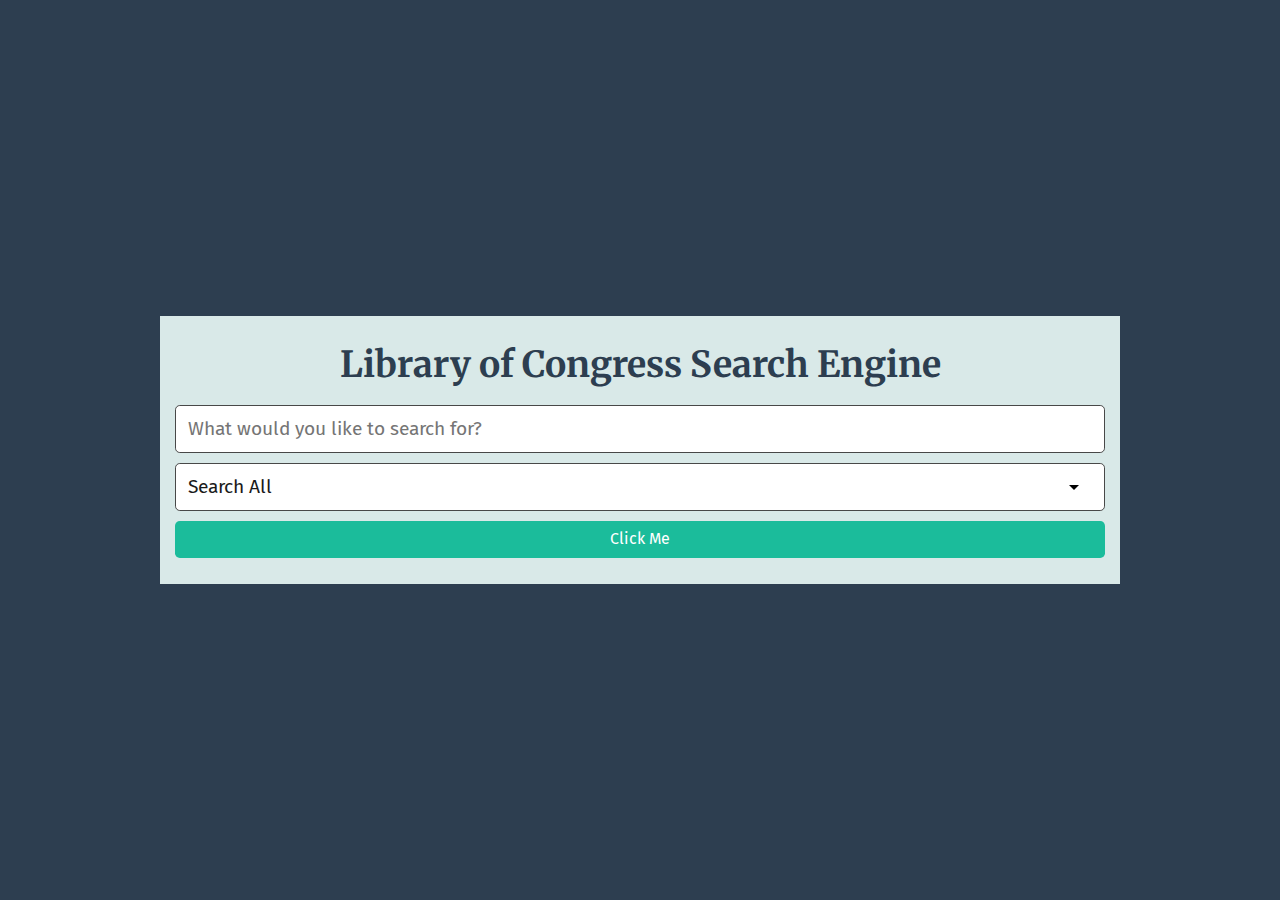
<file: index.html>
<!DOCTYPE html>
<html lang="en">

<head>
  <meta charset="UTF-8" />
  <meta name="viewport" content="width=device-width, initial-scale=1.0" />
  <title>Library of Congress Search</title>
  <link href="https://fonts.googleapis.com/css2?family=Fira+Sans:wght@400&family=Merriweather:wght@700&display=swap"
    rel="stylesheet" />
  <link rel="stylesheet" href="./assets/css/jass.css" />
  <link rel="stylesheet" href="./assets/css/style.css" />
</head>

<body>
  <div class="flex-row align-center justify-center min-100-vh bg-primary">
    <div class="col-12 col-md-9 flex-column align-center bg-light p-5">
      <h1 class="text-primary">Library of Congress Search Engine</h1>
      <form id="search-form" class="form w-100">
        <input id="search-input" class="form-input w-100" type="text" placeholder="What would you like to search for?">
        <select id="format-input" class="form-input w-100">
          <option value="" disabled selected>Search All</option>
          <option value="audio">Audio Recordings</option>
          <option value="books">Books/Printed Material</option>
          <option value="film-and-videos">Film and Videos</option>
          <option value="legislation">Legislation</option>
          <option value="manuscripts">Manuscripts/Mixed Material</option>
          <option value="maps">Maps</option>
          <option value="newspapers">Newspapers</option>
          <option value="photos">Photos, Print and Drawing</option>
          <option value="notated-music">Printed Music</option>
          <option value="web-archives">Websites</option>
        </select>
        <button class="btn btn-info btn-block">Click Me</button>
      </form>
    </div>
  </div>

  <script src="./assets/js/script.js"></script>
</body>

</html>
</file>
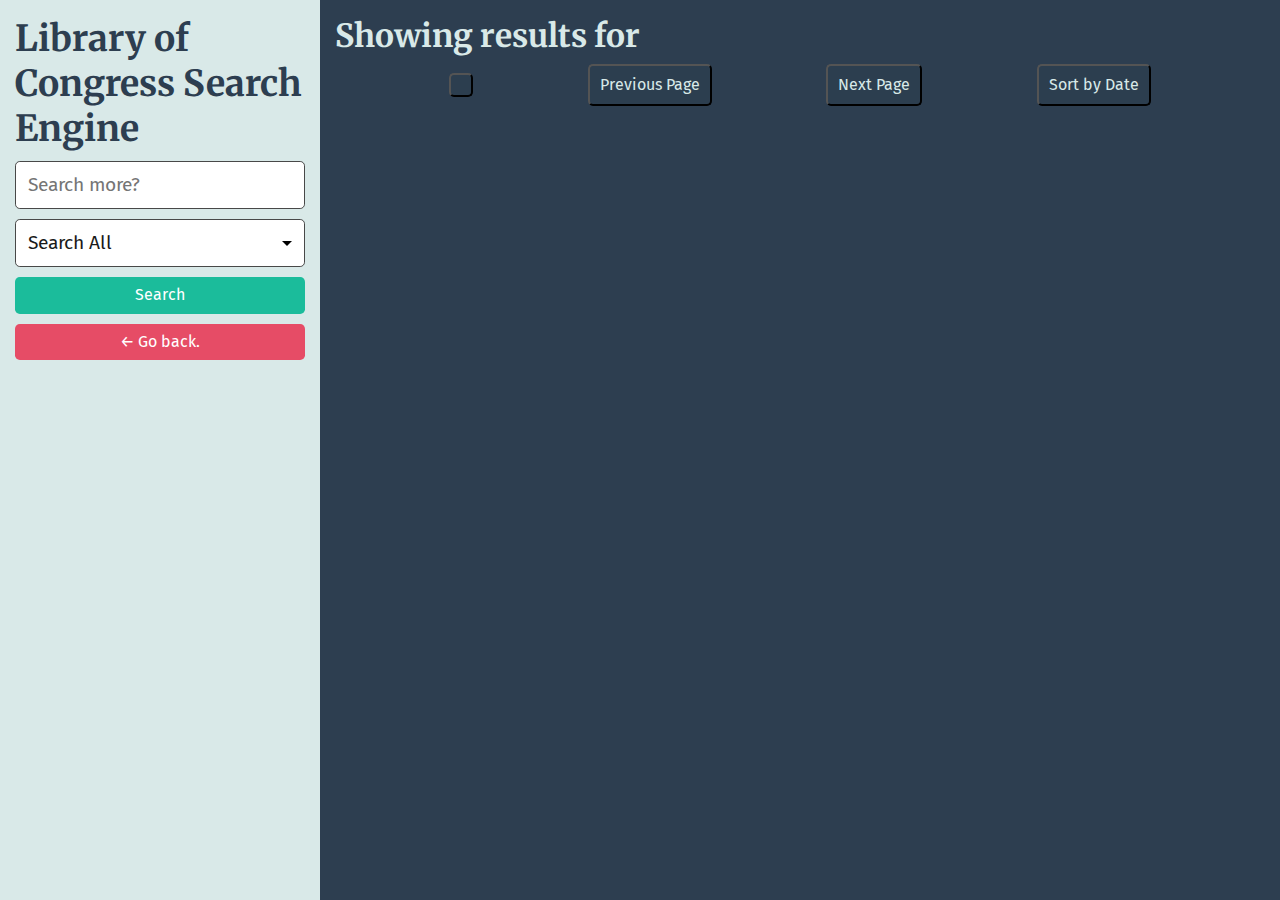
<file: search-results.html>
<!DOCTYPE html>
<html lang="en">

<head>
  <meta charset="UTF-8" />
  <meta name="viewport" content="width=device-width, initial-scale=1.0" />
  <title>Results | Library of Congress Search</title>
  <link href="https://fonts.googleapis.com/css2?family=Fira+Sans:wght@400&family=Merriweather:wght@700&display=swap"
    rel="stylesheet" />
    <link rel="stylesheet" href="./assets/css/jass.css" />
    <link rel="stylesheet" href="./assets/css/style.css" />
</head>

<body>

  <div class="flex-row align-start align-stretch-md align-content-start align-content-stretch-md min-100-vh bg-primary">
    <div class="col-12 col-md-3 bg-light p-3">
      <h1 class="text-primary">Library of Congress Search Engine</h1>
      <form id="search-form" class="mb-2">
        <input id="search-input" class="form-input w-100" type="text" placeholder="Search more?">
        <select id="format-input" class="form-input w-100">
          <option value="" disabled selected>Search All</option>
          <option value="audio">Audio Recordings</option>
          <option value="books">Books/Printed Material</option>
          <option value="film-and-videos">Film and Videos</option>
          <option value="legislation">Legislation</option>
          <option value="manuscripts">Manuscripts/Mixed Material</option>
          <option value="maps">Maps</option>
          <option value="newspapers">Newspapers</option>
          <option value="photos">Photos, Print and Drawing</option>
          <option value="notated-music">Printed Music</option>
          <option value="web-archives">Websites</option>
        </select>
        <button class="btn btn-info btn-block">Search</button>
      </form>

      <a href="./index.html" class="btn btn-block btn-danger">&larr; Go back.</a>
    </div>

    <div class="col-12 col-md-9 p-3 text-light">
      <h2>Showing results for <span id="result-text"></span></h2>
      <div id="result-content"></div>
      <div id="page-change" class="align-center">
        <button id="page-number"></button>
        <button id="prev">Previous Page</button>
        <button id="next">Next Page</button>
        <button id="page-order">Sort by Date</button>
      </div>
    </div>
  </div>

  <script src="./assets/js/display-search.js"></script>
</body>

</html>
</file>
<file: assets/css/style.css>
body {
  font-family: 'Fira Sans', sans-serif;
}

h1,
h2,
h3,
h4,
h5,
h6 {
  font-family: 'Merriweather', serif;
  font-weight: 700;
}

#page-change {
  display: flex;
  justify-content: space-evenly;
  position: sticky;
  bottom: 10px;
}

#page-change button{
  background-color: rgb(44, 62, 79);
  color: rgb(216, 233, 232);
  padding: 10px;
  border-radius: 5px;
}
</file>
<file: assets/css/jass.css>
/*! normalize.css v8.0.1 | MIT License | github.com/necolas/normalize.css */
/* Document
   ========================================================================== */
/**
 * 1. Correct the line height in all browsers.
 * 2. Prevent adjustments of font size after orientation changes in iOS.
 */
 html {
  line-height: 1.15;
  /* 1 */
  -webkit-text-size-adjust: 100%;
  /* 2 */
}

/* Sections
   ========================================================================== */
/**
 * Remove the margin in all browsers.
 */
body {
  margin: 0;
}

/**
 * Render the `main` element consistently in IE.
 */
main {
  display: block;
}

/**
 * Correct the font size and margin on `h1` elements within `section` and
 * `article` contexts in Chrome, Firefox, and Safari.
 */
h1 {
  font-size: 2em;
  margin: 0.67em 0;
}

/* Grouping content
   ========================================================================== */
/**
 * 1. Add the correct box sizing in Firefox.
 * 2. Show the overflow in Edge and IE.
 */
hr {
  box-sizing: content-box;
  /* 1 */
  height: 0;
  /* 1 */
  overflow: visible;
  /* 2 */
}

/**
 * 1. Correct the inheritance and scaling of font size in all browsers.
 * 2. Correct the odd `em` font sizing in all browsers.
 */
pre {
  font-family: monospace, monospace;
  /* 1 */
  font-size: 1em;
  /* 2 */
}

/* Text-level semantics
   ========================================================================== */
/**
 * Remove the gray background on active links in IE 10.
 */
a {
  background-color: transparent;
}

/**
 * 1. Remove the bottom border in Chrome 57-
 * 2. Add the correct text decoration in Chrome, Edge, IE, Opera, and Safari.
 */
abbr[title] {
  border-bottom: none;
  /* 1 */
  text-decoration: underline;
  /* 2 */
  text-decoration: underline dotted;
  /* 2 */
}

/**
 * Add the correct font weight in Chrome, Edge, and Safari.
 */
b,
strong {
  font-weight: bolder;
}

/**
 * 1. Correct the inheritance and scaling of font size in all browsers.
 * 2. Correct the odd `em` font sizing in all browsers.
 */
code,
kbd,
samp {
  font-family: monospace, monospace;
  /* 1 */
  font-size: 1em;
  /* 2 */
}

/**
 * Add the correct font size in all browsers.
 */
small {
  font-size: 80%;
}

/**
 * Prevent `sub` and `sup` elements from affecting the line height in
 * all browsers.
 */
sub,
sup {
  font-size: 75%;
  line-height: 0;
  position: relative;
  vertical-align: baseline;
}

sub {
  bottom: -0.25em;
}

sup {
  top: -0.5em;
}

/* Embedded content
   ========================================================================== */
/**
 * Remove the border on images inside links in IE 10.
 */
img {
  border-style: none;
}

/* Forms
   ========================================================================== */
/**
 * 1. Change the font styles in all browsers.
 * 2. Remove the margin in Firefox and Safari.
 */
button,
input,
optgroup,
select,
textarea {
  font-family: inherit;
  /* 1 */
  font-size: 100%;
  /* 1 */
  line-height: 1.15;
  /* 1 */
  margin: 0;
  /* 2 */
}

/**
 * Show the overflow in IE.
 * 1. Show the overflow in Edge.
 */
button,
input {
  /* 1 */
  overflow: visible;
}

/**
 * Remove the inheritance of text transform in Edge, Firefox, and IE.
 * 1. Remove the inheritance of text transform in Firefox.
 */
button,
select {
  /* 1 */
  text-transform: none;
}

/**
 * Correct the inability to style clickable types in iOS and Safari.
 */
button,
[type='button'],
[type='reset'],
[type='submit'] {
  -webkit-appearance: button;
}

/**
 * Remove the inner border and padding in Firefox.
 */
button::-moz-focus-inner,
[type='button']::-moz-focus-inner,
[type='reset']::-moz-focus-inner,
[type='submit']::-moz-focus-inner {
  border-style: none;
  padding: 0;
}

/**
 * Restore the focus styles unset by the previous rule.
 */
button:-moz-focusring,
[type='button']:-moz-focusring,
[type='reset']:-moz-focusring,
[type='submit']:-moz-focusring {
  outline: 1px dotted ButtonText;
}

/**
 * Correct the padding in Firefox.
 */
fieldset {
  padding: 0.35em 0.75em 0.625em;
}

/**
 * 1. Correct the text wrapping in Edge and IE.
 * 2. Correct the color inheritance from `fieldset` elements in IE.
 * 3. Remove the padding so developers are not caught out when they zero out
 *    `fieldset` elements in all browsers.
 */
legend {
  box-sizing: border-box;
  /* 1 */
  color: inherit;
  /* 2 */
  display: table;
  /* 1 */
  max-width: 100%;
  /* 1 */
  padding: 0;
  /* 3 */
  white-space: normal;
  /* 1 */
}

/**
 * Add the correct vertical alignment in Chrome, Firefox, and Opera.
 */
progress {
  vertical-align: baseline;
}

/**
 * Remove the default vertical scrollbar in IE 10+.
 */
textarea {
  overflow: auto;
}

/**
 * 1. Add the correct box sizing in IE 10.
 * 2. Remove the padding in IE 10.
 */
[type='checkbox'],
[type='radio'] {
  box-sizing: border-box;
  /* 1 */
  padding: 0;
  /* 2 */
}

/**
 * Correct the cursor style of increment and decrement buttons in Chrome.
 */
[type='number']::-webkit-inner-spin-button,
[type='number']::-webkit-outer-spin-button {
  height: auto;
}

/**
 * 1. Correct the odd appearance in Chrome and Safari.
 * 2. Correct the outline style in Safari.
 */
[type='search'] {
  -webkit-appearance: textfield;
  /* 1 */
  outline-offset: -2px;
  /* 2 */
}

/**
 * Remove the inner padding in Chrome and Safari on macOS.
 */
[type='search']::-webkit-search-decoration {
  -webkit-appearance: none;
}

/**
 * 1. Correct the inability to style clickable types in iOS and Safari.
 * 2. Change font properties to `inherit` in Safari.
 */
::-webkit-file-upload-button {
  -webkit-appearance: button;
  /* 1 */
  font: inherit;
  /* 2 */
}

/* Interactive
   ========================================================================== */
/*
 * Add the correct display in Edge, IE 10+, and Firefox.
 */
details {
  display: block;
}

/*
 * Add the correct display in all browsers.
 */
summary {
  display: list-item;
}

/* Misc
   ========================================================================== */
/**
 * Add the correct display in IE 10+.
 */
template {
  display: none;
}

/**
 * Add the correct display in IE 10.
 */
[hidden] {
  display: none;
}

/* 
=================
END NORMALIZE CSS
=================
*/
*,
*::before,
*::after {
  box-sizing: border-box;
}

html,
body {
  min-height: 100%;
}

body {
  margin: 0;
  padding: 0;
  font-family: -apple-system, BlinkMacSystemFont, 'Segoe UI', Roboto, Helvetica, Arial, sans-serif, 'Apple Color Emoji', 'Segoe UI Emoji', 'Segoe UI Symbol';
  font-size: 16px;
  color: #1a1a1a;
}

h1,
h2,
h3,
h4,
h5,
h6 {
  margin: 0 0 0.5rem;
  line-height: 1.25;
}

h1 {
  font-size: 2.25rem;
}

h2 {
  font-size: 2rem;
}

h3 {
  font-size: 1.75rem;
}

h4 {
  font-size: 1.5rem;
}

h5 {
  font-size: 1.25rem;
}

h6 {
  font-size: 1rem;
}

p {
  font-size: 1.1rem;
  margin: 0 0 1rem;
  line-height: 1.5;
}

ul,
ol,
dl {
  margin-top: 0;
  margin-bottom: 1rem;
}

label {
  display: inline-block;
}

input,
select,
textarea,
button {
  margin: 0;
}

a {
  color: #1b89bc;
  text-decoration: none;
}

a:hover {
  color: #065b83;
  text-decoration: underline;
}

/* HEIGHT / WIDTH UTILS */
.w-100 {
  width: 100%;
}

.w-75 {
  width: 75%;
}

.w-50 {
  width: 50%;
}

.w-25 {
  width: 25%;
}

.min-100-vh {
  min-height: 100vh;
}

.min-100-vw {
  min-width: 100vw;
}

/* MARGIN/PADDING UTILS */
/* Margin - all sides */
.m-0 {
  margin: 0;
}

.m-1 {
  margin: 0.375rem;
}

.m-2 {
  margin: 0.625rem;
}

.m-3 {
  margin: 1rem;
}

.m-4 {
  margin: 1.375rem;
}

.m-5 {
  margin: 1.625rem;
}

.m-auto {
  margin: auto;
}

/* Margin-bottom */
.mb-0 {
  margin-bottom: 0;
}

.mb-1 {
  margin-bottom: 0.375rem;
}

.mb-2 {
  margin-bottom: 0.625rem;
}

.mb-3 {
  margin-bottom: 1rem;
}

.mb-4 {
  margin-bottom: 1.375rem;
}

.mb-5 {
  margin-bottom: 1.625rem;
}

.mb-auto {
  margin-bottom: auto;
}

/* Margin-top */
.mt-0 {
  margin-top: 0;
}

.mt-1 {
  margin-top: 0.375rem;
}

.mt-2 {
  margin-top: 0.625rem;
}

.mt-3 {
  margin-top: 1rem;
}

.mt-4 {
  margin-top: 1.375rem;
}

.mt-5 {
  margin-top: 1.625rem;
}

.mt-auto {
  margin-top: auto;
}

/* Margin-right */
.mr-0 {
  margin-right: 0;
}

.mr-1 {
  margin-right: 0.375rem;
}

.mr-2 {
  margin-right: 0.625rem;
}

.mr-3 {
  margin-right: 1rem;
}

.mr-4 {
  margin-right: 1.375rem;
}

.mr-5 {
  margin-right: 1.625rem;
}

.mr-auto {
  margin-right: auto;
}

/* Margin-left */
.ml-0 {
  margin-left: 0;
}

.ml-1 {
  margin-left: 0.375rem;
}

.ml-2 {
  margin-left: 0.625rem;
}

.ml-3 {
  margin-left: 1rem;
}

.ml-4 {
  margin-left: 1.375rem;
}

.ml-5 {
  margin-left: 1.625rem;
}

.ml-auto {
  margin-left: auto;
}

/* Margin - x axis */
.mx-0 {
  margin-right: 0;
  margin-left: 0;
}

.mx-1 {
  margin-right: 0.375rem;
  margin-left: 0.375rem;
}

.mx-2 {
  margin-right: 0.625rem;
  margin-left: 0.625rem;
}

.mx-3 {
  margin-right: 1rem;
  margin-left: 1rem;
}

.mx-4 {
  margin-right: 1.375rem;
  margin-left: 1.375rem;
}

.mx-5 {
  margin-right: 1.625rem;
  margin-left: 1.625rem;
}

.mx-auto {
  margin-right: auto;
  margin-left: auto;
}

/* Margin - y axis */
.my-0 {
  margin-top: 0;
  margin-bottom: 0;
}

.my-1 {
  margin-top: 0.375rem;
  margin-bottom: 0.375rem;
}

.my-2 {
  margin-top: 0.625rem;
  margin-bottom: 0.625rem;
}

.my-3 {
  margin-top: 1rem;
  margin-bottom: 1rem;
}

.my-4 {
  margin-top: 1.375rem;
  margin-bottom: 1.375rem;
}

.my-5 {
  margin-top: 1.625rem;
  margin-bottom: 1.625rem;
}

.my-auto {
  margin-top: auto;
  margin-bottom: auto;
}

/* Padding - all sides */
.p-0 {
  padding: 0;
}

.p-1 {
  padding: 0.375rem;
}

.p-2 {
  padding: 0.625rem;
}

.p-3 {
  padding: 1rem;
}

.p-4 {
  padding: 1.375rem;
}

.p-5 {
  padding: 1.625rem;
}

/* padding-bottom */
.pb-0 {
  padding-bottom: 0;
}

.pb-1 {
  padding-bottom: 0.375rem;
}

.pb-2 {
  padding-bottom: 0.625rem;
}

.pb-3 {
  padding-bottom: 1rem;
}

.pb-4 {
  padding-bottom: 1.375rem;
}

.pb-5 {
  padding-bottom: 1.625rem;
}

/* padding-top */
.pt-0 {
  padding-top: 0;
}

.pt-1 {
  padding-top: 0.375rem;
}

.pt-2 {
  padding-top: 0.625rem;
}

.pt-3 {
  padding-top: 1rem;
}

.pt-4 {
  padding-top: 1.375rem;
}

.pt-5 {
  padding-top: 1.625rem;
}

/* padding-right */
.pr-0 {
  padding-right: 0;
}

.pr-1 {
  padding-right: 0.375rem;
}

.pr-2 {
  padding-right: 0.625rem;
}

.pr-3 {
  padding-right: 1rem;
}

.pr-4 {
  padding-right: 1.375rem;
}

.pr-5 {
  padding-right: 1.625rem;
}

/* padding-left */
.pl-0 {
  padding-left: 0;
}

.pl-1 {
  padding-left: 0.375rem;
}

.pl-2 {
  padding-left: 0.625rem;
}

.pl-3 {
  padding-left: 1rem;
}

.pl-4 {
  padding-left: 1.375rem;
}

.pl-5 {
  padding-left: 1.625rem;
}

/* padding - x axis */
.px-0 {
  padding-right: 0;
  padding-left: 0;
}

.px-1 {
  padding-right: 0.375rem;
  padding-left: 0.375rem;
}

.px-2 {
  padding-right: 0.625rem;
  padding-left: 0.625rem;
}

.px-3 {
  padding-right: 1rem;
  padding-left: 1rem;
}

.px-4 {
  padding-right: 1.375rem;
  padding-left: 1.375rem;
}

.px-5 {
  padding-right: 1.625rem;
  padding-left: 1.625rem;
}

/* Padding - y axis */
.py-0 {
  padding-top: 0;
  padding-bottom: 0;
}

.py-1 {
  padding-top: 0.375rem;
  padding-bottom: 0.375rem;
}

.py-2 {
  padding-top: 0.625rem;
  padding-bottom: 0.625rem;
}

.py-3 {
  padding-top: 1rem;
  padding-bottom: 1rem;
}

.py-4 {
  padding-top: 1.375rem;
  padding-bottom: 1.375rem;
}

.py-5 {
  padding-top: 1.625rem;
  padding-bottom: 1.625rem;
}

.text-uppercase {
  text-transform: uppercase !important;
}

.text-lowercase {
  text-transform: lowercase !important;
}

.text-center {
  text-align: center !important;
}

.text-justify {
  text-align: justify !important;
}

.text-right {
  text-align: right !important;
}

.text-primary {
  color: #2d3e50 !important;
}

.text-info {
  color: #1bbc9b !important;
}

.text-danger {
  color: #e64c66 !important;
}

.text-default {
  color: #aeaeae !important;
}

.text-light {
  color: #d9e9e8 !important;
}

.text-dark {
  color: #1a1a1a !important;
}

.text-white {
  color: #ffffff !important;
}

.text-black {
  color: #000000 !important;
}

.text-link {
  color: #1b89bc !important;
}

/* BACKGROUND UTILS */
.bg-primary {
  background-color: #2d3e50 !important;
}

.bg-info {
  background-color: #1bbc9b !important;
}

.bg-danger {
  background-color: #e64c66 !important;
}

.bg-light {
  background-color: #d9e9e8 !important;
}

.bg-dark {
  background-color: #1a1a1a !important;
}

.bg-white {
  background-color: #ffffff !important;
}

.bg-black {
  background-color: #000000 !important;
}

.bg-link {
  background-color: #1b89bc !important;
}

/* DISPLAY */
.display-none {
  display: none !important;
}

.display-block {
  display: block !important;
}

.display-inline-block {
  display: inline-block !important;
}

.display-inline {
  display: inline !important;
}

.display-flex {
  display: flex !important;
}

.btn {
  text-align: center;
  display: inline-block;
  padding: 0.5rem 1.2rem;
  margin: 0;
  text-decoration: none;
  font-size: 1rem;
  border-radius: 0.3rem;
  border: 1px solid transparent;
  outline: none;
  color: #1a1a1a;
  background-color: #aeaeae;
  transition: color 0.2s ease-in-out, background-color 0.2s ease-in-out;
}

.btn:hover {
  background-color: #cecece;
}

.btn.btn-squared {
  border-radius: 0;
}

.btn.btn-sm {
  font-size: 0.85rem;
  padding: 0.3rem 0.9rem;
}

.btn.btn-lg {
  font-size: 1.25rem;
  padding: 0.8rem 1.4rem;
}

.btn.btn-block {
  width: 100%;
  display: block;
  text-align: center;
}

.btn.btn-primary {
  background-color: #2d3e50;
  color: #d9e9e8;
}

.btn.btn-primary:hover {
  background-color: #57779a;
}

.btn.btn-danger {
  background-color: #e64c66;
  color: #ffffff;
}

.btn.btn-danger:hover {
  background-color: #ee8294;
}

.btn.btn-info {
  background-color: #1bbc9b;
  color: #ffffff;
}

.btn.btn-info:hover {
  background-color: #31e1bd;
}

.btn.btn-light {
  background-color: #d9e9e8;
  color: #1a1a1a;
}

.btn.btn-light:hover {
  background-color: #84b8b4;
}

.btn.btn-dark {
  background-color: #1a1a1a;
  color: #d9e9e8;
}

.btn.btn-dark:hover {
  background-color: #5f5f5f;
}

.btn.btn-white {
  background-color: #ffffff;
  color: #1a1a1a;
}

.btn.btn-white:hover {
  background-color: #cccccc;
}

.btn.btn-black {
  background-color: #000000;
  color: #ffffff;
}

.btn.btn-black:hover {
  background-color: #666666;
}

.btn.btn-link {
  background-color: #1b89bc;
  color: #ffffff;
}

.btn.btn-link:hover {
  background-color: #31a9e1;
}

.card {
  border: 1px solid #1a1a1a;
  margin-bottom: 1rem;
}

.card .card-header {
  padding: 0.375rem;
  background-color: #2d3e50;
  color: #d9e9e8;
}

.card .card-body {
  padding: 0.375rem;
}

.card .card-footer {
  border-top: 1px solid #1a1a1a;
  padding: 0.375rem;
}

.card.card-rounded {
  border-radius: 0.3rem;
}

.card.card-rounded .card-header {
  border-radius: calc(0.18rem - 1px) calc(0.18rem - 1px) 0 0;
}

form {
  width: 100%;
}

form .form-group {
  display: block;
  width: 100%;
  margin: 0.625rem 0;
}

form .form-input,
form .form-textarea {
  display: block;
}

form select {
  -webkit-appearance: none;
  -moz-appearance: none;
  background-image: url("data:image/svg+xml;utf8,<svg fill='black' height='24' viewBox='0 0 24 24' width='24' xmlns='http://www.w3.org/2000/svg'><path d='M7 10l5 5 5-5z'/><path d='M0 0h24v24H0z' fill='none'/></svg>");
  background-repeat: no-repeat;
  background-position-x: 98%;
  background-position-y: 50%;
}

form label,
form .form-label {
  display: inline-block;
  font-size: 1.2rem;
  margin: 0.625rem 0 0.25rem 0.3rem;
}

form .form-input {
  width: 100%;
  padding: 0.75rem;
  color: #1a1a1a;
  background-color: #ffffff;
  margin: 0.625rem 0;
  font-size: 1.2rem;
  border: 1px solid #484848;
  border-radius: 0.3rem;
}

form .form-input.form-input-squared {
  border-radius: 0;
}

form [type='checkbox'],
form [type='radio'] {
  display: inline-block;
}

label form [type='checkbox'], label
form [type='radio'] {
  display: inline-block;
}

.container {
  width: 85%;
  max-width: 1200px;
  margin-left: auto;
  margin-right: auto;
}

.container.container-fluid {
  width: 92%;
}

/* FLEX CONTENT */
.flex-row {
  display: flex;
  flex-direction: row;
  flex-wrap: wrap;
}

.flex-column {
  display: flex;
  flex-direction: column;
  flex-wrap: wrap;
}

.flex-wrap {
  flex-wrap: wrap;
}

.flex-no-wrap {
  flex-wrap: nowrap;
}

.justify-space-between {
  justify-content: space-between;
}

.justify-space-around {
  justify-content: space-around;
}

.justify-flex-start {
  justify-content: flex-start;
}

.justify-flex-end {
  justify-content: flex-end;
}

.justify-center {
  justify-content: center;
}

.align-start {
  align-items: flex-start;
}

.align-stretch {
  align-items: stretch;
}

.align-end {
  align-items: flex-end;
}

.align-center {
  align-items: center;
}

.align-content-start {
  align-content: flex-start;
}

.align-content-stretch {
  align-content: stretch;
}

.align-content-end {
  align-content: flex-end;
}

.align-content-center {
  align-content: center;
}

.row {
  display: flex;
  flex-wrap: wrap;
  flex-direction: row;
  margin-left: -15px;
  margin-right: -15px;
}

[class*='col-'] {
  position: relative;
  width: 100%;
  padding-right: 15px;
  padding-left: 15px;
}

.col-auto {
  flex-grow: 1;
  flex-basis: 0;
}

.col-1 {
  flex: 0 0 8.33333%;
  max-width: 8.33333%;
}

.col-2 {
  flex: 0 0 16.66667%;
  max-width: 16.66667%;
}

.col-3 {
  flex: 0 0 25%;
  max-width: 25%;
}

.col-4 {
  flex: 0 0 33.33333%;
  max-width: 33.33333%;
}

.col-5 {
  flex: 0 0 41.66667%;
  max-width: 41.66667%;
}

.col-6 {
  flex: 0 0 50%;
  max-width: 50%;
}

.col-7 {
  flex: 0 0 58.33333%;
  max-width: 58.33333%;
}

.col-8 {
  flex: 0 0 66.66667%;
  max-width: 66.66667%;
}

.col-9 {
  flex: 0 0 75%;
  max-width: 75%;
}

.col-10 {
  flex: 0 0 83.33333%;
  max-width: 83.33333%;
}

.col-11 {
  flex: 0 0 91.66667%;
  max-width: 91.66667%;
}

.col-12 {
  flex: 0 0 100%;
  max-width: 100%;
}

/* col-sm */
@media screen and (min-width: 640px) {
  .col-sm-auto {
    flex-grow: 1;
    flex-basis: 0;
  }
  .col-sm-1 {
    flex: 0 0 8.33333%;
    max-width: 8.33333%;
  }
  .col-sm-2 {
    flex: 0 0 16.66667%;
    max-width: 16.66667%;
  }
  .col-sm-3 {
    flex: 0 0 25%;
    max-width: 25%;
  }
  .col-sm-4 {
    flex: 0 0 33.33333%;
    max-width: 33.33333%;
  }
  .col-sm-5 {
    flex: 0 0 41.66667%;
    max-width: 41.66667%;
  }
  .col-sm-6 {
    flex: 0 0 50%;
    max-width: 50%;
  }
  .col-sm-7 {
    flex: 0 0 58.33333%;
    max-width: 58.33333%;
  }
  .col-sm-8 {
    flex: 0 0 66.66667%;
    max-width: 66.66667%;
  }
  .col-sm-9 {
    flex: 0 0 75%;
    max-width: 75%;
  }
  .col-sm-10 {
    flex: 0 0 83.33333%;
    max-width: 83.33333%;
  }
  .col-sm-11 {
    flex: 0 0 91.66667%;
    max-width: 91.66667%;
  }
  .col-sm-12 {
    flex: 0 0 100%;
    max-width: 100%;
  }
  .justify-space-between-sm {
    justify-content: space-between;
  }
  .justify-space-around-sm {
    justify-content: space-around;
  }
  .justify-flex-start-sm {
    justify-content: flex-start;
  }
  .justify-flex-end-sm {
    justify-content: flex-end;
  }
  .justify-center-sm {
    justify-content: center;
  }
  .align-start-sm {
    align-items: flex-start;
  }
  .align-stretch-sm {
    align-items: stretch;
  }
  .align-end-sm {
    align-items: flex-end;
  }
  .align-center-sm {
    align-items: center;
  }
  .align-content-start-sm {
    align-content: flex-start;
  }
  .align-content-stretch-sm {
    align-content: stretch;
  }
  .align-content-end-sm {
    align-content: flex-end;
  }
  .align-content-center-sm {
    align-content: center;
  }
}

/* col-md */
@media screen and (min-width: 768px) {
  .col-md-auto {
    flex-grow: 1;
    flex-basis: 0;
  }
  .col-md-1 {
    flex: 0 0 8.33333%;
    max-width: 8.33333%;
  }
  .col-md-2 {
    flex: 0 0 16.66667%;
    max-width: 16.66667%;
  }
  .col-md-3 {
    flex: 0 0 25%;
    max-width: 25%;
  }
  .col-md-4 {
    flex: 0 0 33.33333%;
    max-width: 33.33333%;
  }
  .col-md-5 {
    flex: 0 0 41.66667%;
    max-width: 41.66667%;
  }
  .col-md-6 {
    flex: 0 0 50%;
    max-width: 50%;
  }
  .col-md-7 {
    flex: 0 0 58.33333%;
    max-width: 58.33333%;
  }
  .col-md-8 {
    flex: 0 0 66.66667%;
    max-width: 66.66667%;
  }
  .col-md-9 {
    flex: 0 0 75%;
    max-width: 75%;
  }
  .col-md-10 {
    flex: 0 0 83.33333%;
    max-width: 83.33333%;
  }
  .col-md-11 {
    flex: 0 0 91.66667%;
    max-width: 91.66667%;
  }
  .col-md-12 {
    flex: 0 0 100%;
    max-width: 100%;
  }
  .justify-space-between-md {
    justify-content: space-between;
  }
  .justify-space-around-md {
    justify-content: space-around;
  }
  .justify-flex-start-md {
    justify-content: flex-start;
  }
  .justify-flex-end-md {
    justify-content: flex-end;
  }
  .justify-center-md {
    justify-content: center;
  }
  .align-start-md {
    align-items: flex-start;
  }
  .align-stretch-md {
    align-items: stretch;
  }
  .align-end-md {
    align-items: flex-end;
  }
  .align-center-md {
    align-items: center;
  }
  .align-content-start-md {
    align-content: flex-start;
  }
  .align-content-stretch-md {
    align-content: stretch;
  }
  .align-content-end-md {
    align-content: flex-end;
  }
  .align-content-center-md {
    align-content: center;
  }
}

/* col-lg */
@media screen and (min-width: 992px) {
  .col-md-auto {
    flex-grow: 1;
    flex-basis: 0;
  }
  .col-lg-1 {
    flex: 0 0 8.33333%;
    max-width: 8.33333%;
  }
  .col-lg-2 {
    flex: 0 0 16.66667%;
    max-width: 16.66667%;
  }
  .col-lg-3 {
    flex: 0 0 25%;
    max-width: 25%;
  }
  .col-lg-4 {
    flex: 0 0 33.33333%;
    max-width: 33.33333%;
  }
  .col-lg-5 {
    flex: 0 0 41.66667%;
    max-width: 41.66667%;
  }
  .col-lg-6 {
    flex: 0 0 50%;
    max-width: 50%;
  }
  .col-lg-7 {
    flex: 0 0 58.33333%;
    max-width: 58.33333%;
  }
  .col-lg-8 {
    flex: 0 0 66.66667%;
    max-width: 66.66667%;
  }
  .col-lg-9 {
    flex: 0 0 75%;
    max-width: 75%;
  }
  .col-lg-10 {
    flex: 0 0 83.33333%;
    max-width: 83.33333%;
  }
  .col-lg-11 {
    flex: 0 0 91.66667%;
    max-width: 91.66667%;
  }
  .col-lg-12 {
    flex: 0 0 100%;
    max-width: 100%;
  }
  .justify-space-between-lg {
    justify-content: space-between;
  }
  .justify-space-around-lg {
    justify-content: space-around;
  }
  .justify-flex-start-lg {
    justify-content: flex-start;
  }
  .justify-flex-end-lg {
    justify-content: flex-end;
  }
  .justify-center-lg {
    justify-content: center;
  }
  .align-start-lg {
    align-items: flex-start;
  }
  .align-stretch-lg {
    align-items: stretch;
  }
  .align-end-lg {
    align-items: flex-end;
  }
  .align-center-lg {
    align-items: center;
  }
  .align-content-start-lg {
    align-content: flex-start;
  }
  .align-content-stretch-lg {
    align-content: stretch;
  }
  .align-content-end-lg {
    align-content: flex-end;
  }
  .align-content-center-lg {
    align-content: center;
  }
}

/* col-xl */
@media screen and (min-width: 1200px) {
  .col-xl-1 {
    flex: 0 0 8.33333%;
    max-width: 8.33333%;
  }
  .col-xl-2 {
    flex: 0 0 16.66667%;
    max-width: 16.66667%;
  }
  .col-xl-3 {
    flex: 0 0 25%;
    max-width: 25%;
  }
  .col-xl-4 {
    flex: 0 0 33.33333%;
    max-width: 33.33333%;
  }
  .col-xl-5 {
    flex: 0 0 41.66667%;
    max-width: 41.66667%;
  }
  .col-xl-6 {
    flex: 0 0 50%;
    max-width: 50%;
  }
  .col-xl-7 {
    flex: 0 0 58.33333%;
    max-width: 58.33333%;
  }
  .col-xl-8 {
    flex: 0 0 66.66667%;
    max-width: 66.66667%;
  }
  .col-xl-9 {
    flex: 0 0 75%;
    max-width: 75%;
  }
  .col-xl-10 {
    flex: 0 0 83.33333%;
    max-width: 83.33333%;
  }
  .col-xl-11 {
    flex: 0 0 100%;
    max-width: 100%;
  }
  .col-xl-12 {
    flex: 0 0 100%;
    max-width: 100%;
  }
  .justify-space-between-xl {
    justify-content: space-between;
  }
  .justify-space-around-xl {
    justify-content: space-around;
  }
  .justify-flex-start-xl {
    justify-content: flex-start;
  }
  .justify-flex-end-xl {
    justify-content: flex-end;
  }
  .justify-center-xl {
    justify-content: center;
  }
  .align-start-xl {
    align-items: flex-start;
  }
  .align-stretch-xl {
    align-items: stretch;
  }
  .align-end-xl {
    align-items: flex-end;
  }
  .align-center-xl {
    align-items: center;
  }
  .align-content-start-xl {
    align-content: flex-start;
  }
  .align-content-stretch-xl {
    align-content: stretch;
  }
  .align-content-end-xl {
    align-content: flex-end;
  }
  .align-content-center-xl {
    align-content: center;
  }
}
</file>
